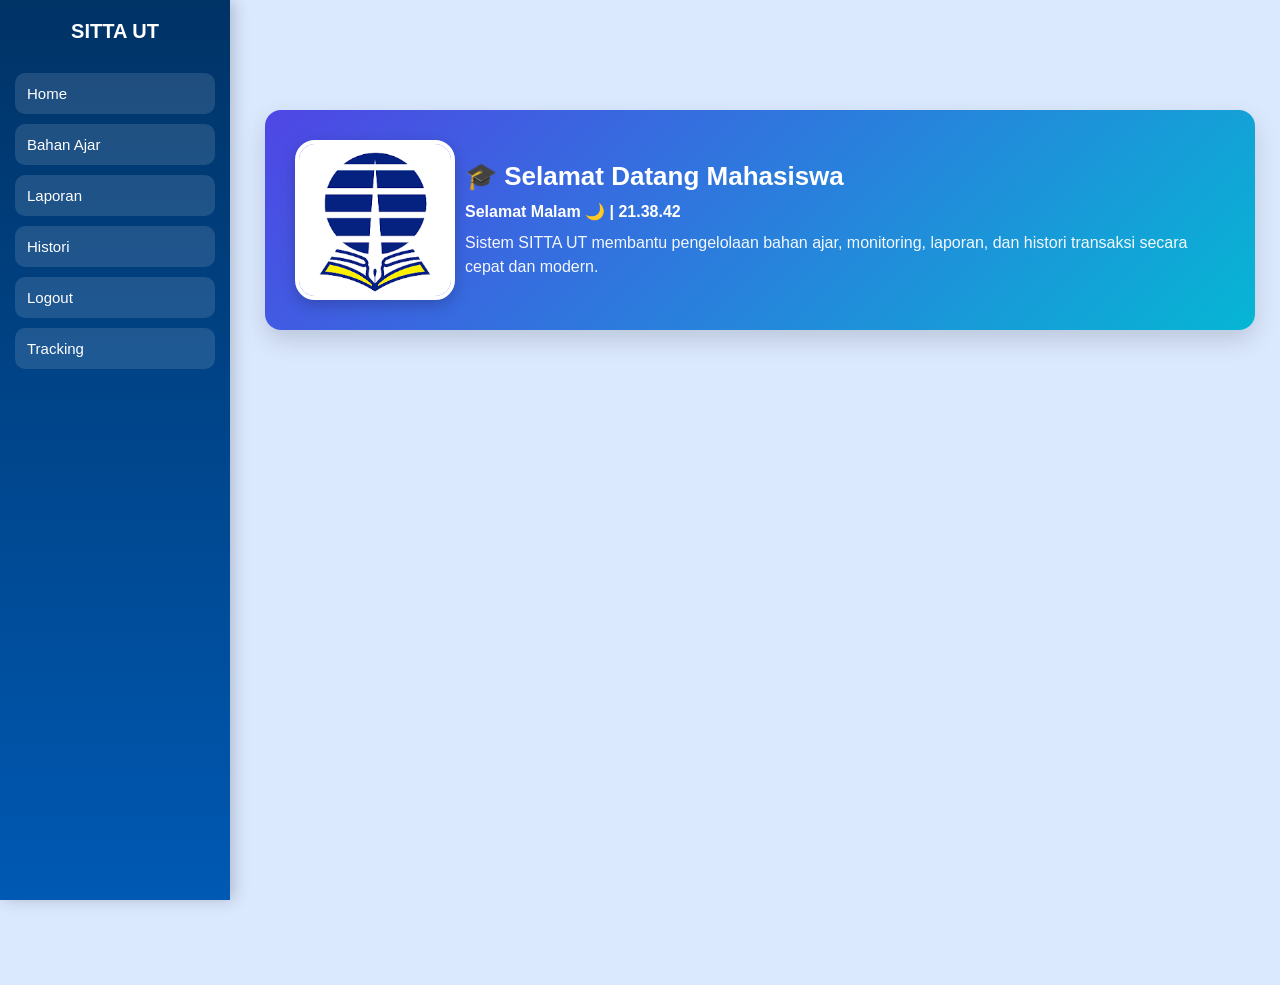
<file: index.html>
<!DOCTYPE html>
<html lang="id">
<head>
<meta charset="UTF-8">
<meta name="viewport" content="width=device-width, initial-scale=1.0">
<title>SITTA Dashboard</title>

<link rel="stylesheet" href="css/style.css">
</head>

<body>

<div class="container">

    <!-- SIDEBAR -->
    <div class="sidebar">
        <h2>SITTA UT</h2>

        <button onclick="showWelcome()">Home</button>
        <button onclick="showBahanAjar()">Bahan Ajar</button>
        <button onclick="showLaporan()">Laporan</button>
        <button onclick="showHistori()">Histori</button>

        <button onclick="logout()">Logout</button>

        <a href="tracking.html">Tracking</a>
    </div>

    <!-- CONTENT -->
    <div class="content">

<!-- ================= HOME ================= -->
<div id="welcomeSection">

    <div class="hero" style="
        display:flex;
        align-items:center;
        gap:10px;
        padding:30px;
        background: linear-gradient(135deg, #4f46e5, #06b6d4);
        border-radius:16px;
        color:white;
        box-shadow:0 10px 25px rgba(0,0,0,0.15);
    ">

        <!-- FOTO MAHASISWA -->
        <img src="assets/img/logo-ut.png" alt="logo-ut  "
        style="
            width:160px;
            height:160px;
            object-fit:cover;
            border-radius:20px;
            border:4px solid white;
            box-shadow:0 5px 15px rgba(0,0,0,0.2);
        ">

        <!-- TEKS -->
        <div class="hero-text">

            <h1 style="margin:0; font-size:26px;">
                🎓 Selamat Datang Mahasiswa
            </h1>

            <p id="timeText" style="
                margin-top:10px;
                font-weight:bold;
            "></p>

            <p style="
                margin-top:10px;
                opacity:0.95;
                line-height:1.5;
            ">
                Sistem SITTA UT membantu pengelolaan bahan ajar,
                monitoring, laporan, dan histori transaksi secara cepat dan modern.
            </p>

        </div>

    </div>

</div>
<!-- ================= HOME ================= -->

        <!-- BAHAN AJAR -->
        <div id="bahanAjarSection" style="display:none;">

            <div class="layout">

                <div class="left-panel">
                    <div class="card-form">
                        <h3>➕ Tambah Bahan Ajar</h3>

                        <input id="nama" placeholder="Nama Bahan Ajar">
                        <input id="kode" placeholder="Kode Barang">
                        <input id="lokasi" placeholder="Kode Lokasi">
                        <input id="edisi" placeholder="Edisi">
                        <input id="stok" type="number" placeholder="Stok">

                        <select id="jenis">
                            <option value="BMP">BMP</option>
                            <option value="MODUL">MODUL</option>
                        </select>

                        <input id="cover" type="file" accept="image/*">

                        <button onclick="tambahData()">Simpan</button>
                    </div>
                </div>

                <div class="right-panel">

                    <div class="summary">
                        <p>📚 Total Jenis: <span id="totalJenis">0</span></p>
                        <p>📦 Total Stok: <span id="totalStok">0</span></p>
                    </div>

                    <h3>📚 Bahan Ajar</h3>

                    <div id="cardGrid" class="card-grid"></div>

                </div>

            </div>
        </div>

        <!-- LAPORAN -->
        <div id="laporanSection" style="display:none;">

            <h2>Laporan</h2>

            <button onclick="showMonitoring()">Monitoring</button>
            <button onclick="showRekap()">Rekap</button>

            <hr>

            <div id="monitoringSection" style="display:none;">
                <h3>Monitoring</h3>
                <table border="1" width="100%">
                    <tbody id="tabelMonitoring"></tbody>
                </table>
            </div>

            <div id="rekapSection" style="display:none;">
                <h3>Rekap</h3>
                <table border="1" width="100%">
                    <tbody id="tabelRekap"></tbody>
                </table>
            </div>

        </div>

        <!-- HISTORI -->
        <div id="historiSection" style="display:none;">

            <h2>📜 Histori Transaksi Bahan Ajar</h2>

            <table border="1" width="100%">
                <thead>
                    <tr>
                        <th>No</th>
                        <th>Nama Barang</th>
                        <th>Aktivitas</th>
                        <th>Waktu</th>
                    </tr>
                </thead>

                <tbody id="tabelHistori"></tbody>
            </table>

        </div>

    </div>
</div>

<!-- SCRIPT -->
<script src="js/data.js"></script>
<script src="js/script.js"></script>

<script>
window.onload = function () {
    hideAll();
    showWelcome();
    updateGreeting();
};

/* ================= JAM + GREETING ================= */
function updateGreeting() {
    let now = new Date();
    let hour = now.getHours();

    let greeting = "";

    if (hour >= 5 && hour < 11) {
        greeting = "Selamat Pagi 🌤️";
    } else if (hour >= 11 && hour < 15) {
        greeting = "Selamat Siang ☀️";
    } else if (hour >= 15 && hour < 18) {
        greeting = "Selamat Sore 🌥️";
    } else {
        greeting = "Selamat Malam 🌙";
    }

    document.getElementById("timeText").innerHTML =
        greeting + " | " + now.toLocaleTimeString("id-ID");
}

setInterval(updateGreeting, 1000);
updateGreeting();

/* ================= LOGOUT ================= */
function logout() {
    let yakin = confirm("Yakin ingin logout?");
    if (yakin) {
        localStorage.clear();
        alert("Berhasil logout");
        window.location.href = "login.html";
    }
}
</script>

</body>
</html>
</file>
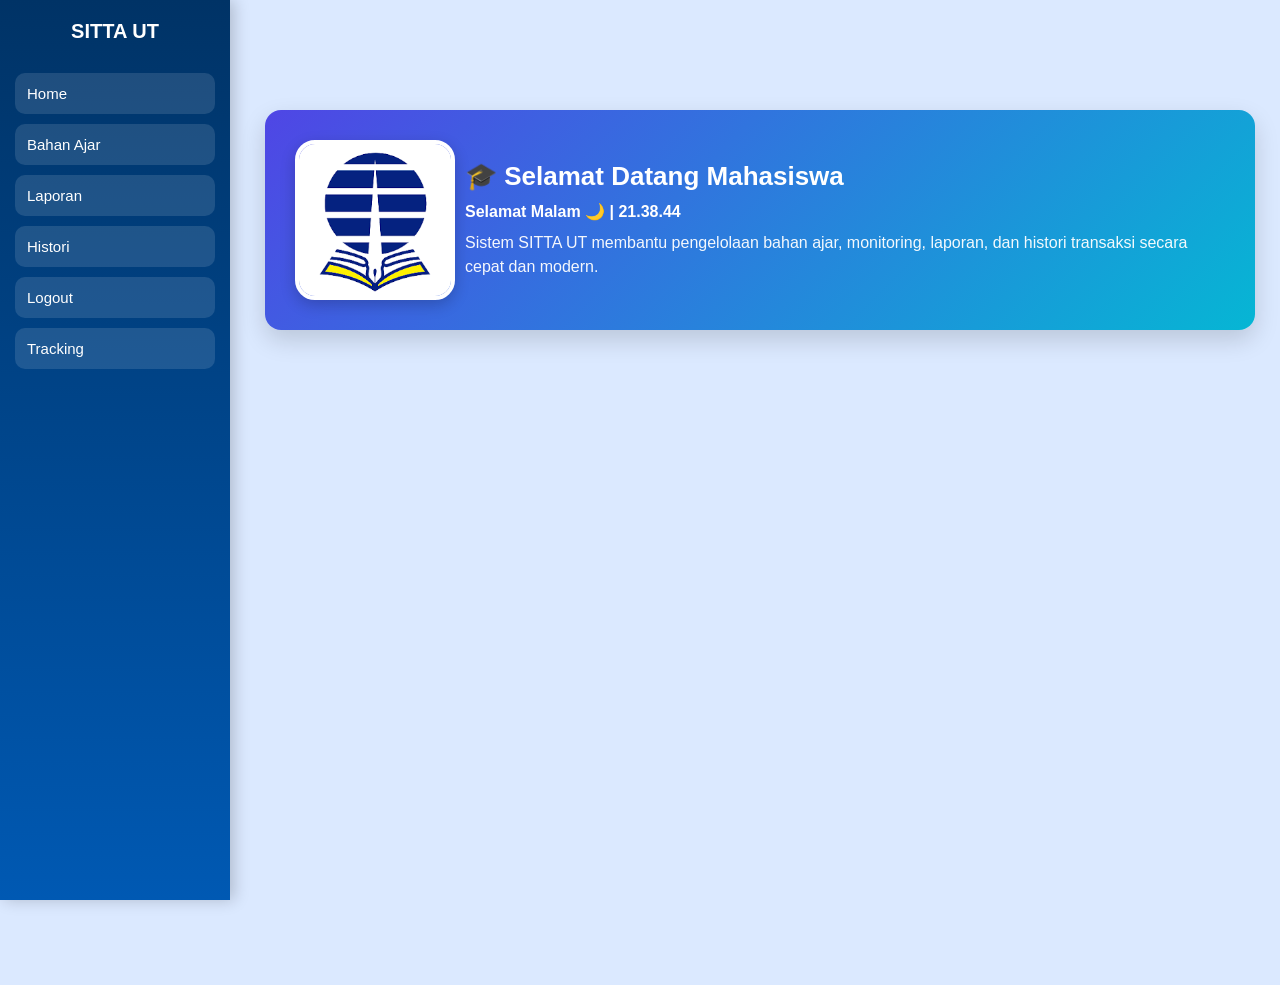
<file: dashboard.html>
<!DOCTYPE html>
<html lang="id">
<head>
<meta charset="UTF-8">
<meta name="viewport" content="width=device-width, initial-scale=1.0">
<title>SITTA Dashboard</title>

<link rel="stylesheet" href="css/style.css">
</head>

<body>

<div class="container">

    <!-- SIDEBAR -->
    <div class="sidebar">
        <h2>SITTA UT</h2>

        <button onclick="showWelcome()">Home</button>
        <button onclick="showBahanAjar()">Bahan Ajar</button>
        <button onclick="showLaporan()">Laporan</button>
        <button onclick="showHistori()">Histori</button>

        <button onclick="logout()">Logout</button>

        <a href="tracking.html">Tracking</a>
    </div>

    <!-- CONTENT -->
    <div class="content">

<!-- ================= HOME ================= -->
<div id="welcomeSection">

    <div class="hero" style="
        display:flex;
        align-items:center;
        gap:10px;
        padding:30px;
        background: linear-gradient(135deg, #4f46e5, #06b6d4);
        border-radius:16px;
        color:white;
        box-shadow:0 10px 25px rgba(0,0,0,0.15);
    ">

        <!-- FOTO MAHASISWA -->
        <img src="assets/img/logo-ut.png" alt="logo-ut  "
        style="
            width:160px;
            height:160px;
            object-fit:cover;
            border-radius:20px;
            border:4px solid white;
            box-shadow:0 5px 15px rgba(0,0,0,0.2);
        ">

        <!-- TEKS -->
        <div class="hero-text">

            <h1 style="margin:0; font-size:26px;">
                🎓 Selamat Datang Mahasiswa
            </h1>

            <p id="timeText" style="
                margin-top:10px;
                font-weight:bold;
            "></p>

            <p style="
                margin-top:10px;
                opacity:0.95;
                line-height:1.5;
            ">
                Sistem SITTA UT membantu pengelolaan bahan ajar,
                monitoring, laporan, dan histori transaksi secara cepat dan modern.
            </p>

        </div>

    </div>

</div>
<!-- ================= HOME ================= -->

        <!-- BAHAN AJAR -->
        <div id="bahanAjarSection" style="display:none;">

            <div class="layout">

                <div class="left-panel">
                    <div class="card-form">
                        <h3>➕ Tambah Bahan Ajar</h3>

                        <input id="nama" placeholder="Nama Bahan Ajar">
                        <input id="kode" placeholder="Kode Barang">
                        <input id="lokasi" placeholder="Kode Lokasi">
                        <input id="edisi" placeholder="Edisi">
                        <input id="stok" type="number" placeholder="Stok">

                        <select id="jenis">
                            <option value="BMP">BMP</option>
                            <option value="MODUL">MODUL</option>
                        </select>

                        <input id="cover" type="file" accept="image/*">

                        <button onclick="tambahData()">Simpan</button>
                    </div>
                </div>

                <div class="right-panel">

                    <div class="summary">
                        <p>📚 Total Jenis: <span id="totalJenis">0</span></p>
                        <p>📦 Total Stok: <span id="totalStok">0</span></p>
                    </div>

                    <h3>📚 Bahan Ajar</h3>

                    <div id="cardGrid" class="card-grid"></div>

                </div>

            </div>
        </div>

        <!-- LAPORAN -->
        <div id="laporanSection" style="display:none;">

            <h2>Laporan</h2>

            <button onclick="showMonitoring()">Monitoring</button>
            <button onclick="showRekap()">Rekap</button>

            <hr>

            <div id="monitoringSection" style="display:none;">
                <h3>Monitoring</h3>
                <table border="1" width="100%">
                    <tbody id="tabelMonitoring"></tbody>
                </table>
            </div>

            <div id="rekapSection" style="display:none;">
                <h3>Rekap</h3>
                <table border="1" width="100%">
                    <tbody id="tabelRekap"></tbody>
                </table>
            </div>

        </div>

        <!-- HISTORI -->
        <div id="historiSection" style="display:none;">

            <h2>📜 Histori Transaksi Bahan Ajar</h2>

            <table border="1" width="100%">
                <thead>
                    <tr>
                        <th>No</th>
                        <th>Nama Barang</th>
                        <th>Aktivitas</th>
                        <th>Waktu</th>
                    </tr>
                </thead>

                <tbody id="tabelHistori"></tbody>
            </table>

        </div>

    </div>
</div>

<!-- SCRIPT -->
<script src="js/data.js"></script>
<script src="js/script.js"></script>

<script>
window.onload = function () {
    hideAll();
    showWelcome();
    updateGreeting();
};

/* ================= JAM + GREETING ================= */
function updateGreeting() {
    let now = new Date();
    let hour = now.getHours();

    let greeting = "";

    if (hour >= 5 && hour < 11) {
        greeting = "Selamat Pagi 🌤️";
    } else if (hour >= 11 && hour < 15) {
        greeting = "Selamat Siang ☀️";
    } else if (hour >= 15 && hour < 18) {
        greeting = "Selamat Sore 🌥️";
    } else {
        greeting = "Selamat Malam 🌙";
    }

    document.getElementById("timeText").innerHTML =
        greeting + " | " + now.toLocaleTimeString("id-ID");
}

setInterval(updateGreeting, 1000);
updateGreeting();

/* ================= LOGOUT ================= */
function logout() {
    let yakin = confirm("Yakin ingin logout?");
    if (yakin) {
        localStorage.clear();
        alert("Berhasil logout");
        window.location.href = "login.html";
    }
}
</script>

</body>
</html>
</file>
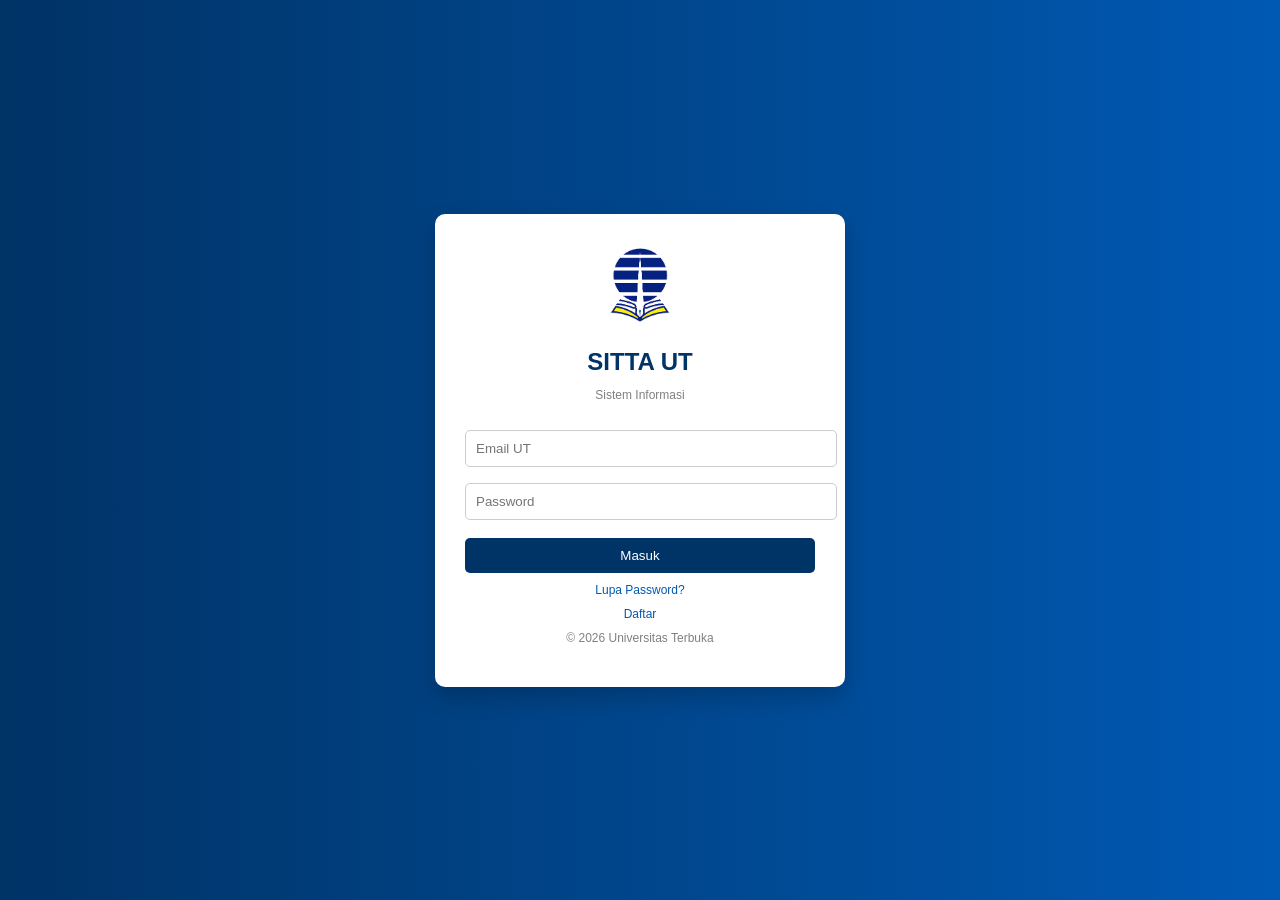
<file: login.html>
<!DOCTYPE html>
<html lang="id">
<head>
<meta charset="UTF-8">
<title>Login SITTA UT</title>

<style>
body {
  font-family: Arial, sans-serif;
  margin: 0;
  background: linear-gradient(to right, #003366, #0059b3);
  height: 100vh;
  display: flex;
  justify-content: center;
  align-items: center;
}

/* LOGIN BOX */
.login-box {
  background: white;
  width: 350px;
  padding: 30px;
  border-radius: 10px;
  text-align: center;
  box-shadow: 0 10px 25px rgba(0,0,0,0.2);
  transition: 0.3s;
}

/* 🔥 ANIMASI SHAKE */
.shake {
  animation: shake 0.4s;
}

@keyframes shake {
  0% { transform: translateX(0); }
  25% { transform: translateX(-8px); }
  50% { transform: translateX(8px); }
  75% { transform: translateX(-8px); }
  100% { transform: translateX(0); }
}

.logo {
  width: 80px;
  margin-bottom: 10px;
}

h2 {
  margin: 10px 0;
  color: #003366;
}

.subtitle {
  font-size: 12px;
  color: gray;
  margin-bottom: 20px;
}

input {
  width: 100%;
  padding: 10px;
  margin: 8px 0;
  border-radius: 5px;
  border: 1px solid #ccc;
}

button {
  width: 100%;
  padding: 10px;
  background: #003366;
  color: white;
  border: none;
  border-radius: 5px;
  cursor: pointer;
  margin-top: 10px;
}

button:hover {
  background: #0059b3;
}

/* LINK */
.link {
  font-size: 12px;
  color: #0059b3;
  cursor: pointer;
  margin-top: 10px;
  display: block;
}

/* ================= MODAL ================= */
.modal {
  display: none;
  position: fixed;
  top:0;
  left:0;
  width:100%;
  height:100%;
  background: rgba(0,0,0,0.5);
  justify-content: center;
  align-items: center;
}

.modal-content {
  background: white;
  padding: 20px;
  border-radius: 10px;
  width: 300px;
  text-align: center;
}
</style>

</head>

<body>

<div class="login-box" id="loginBox">
  <img src="assets/img/logo-ut.png" class="logo">

  <h2>SITTA UT</h2>
  <p class="subtitle">Sistem Informasi</p>

  <input type="email" id="email" placeholder="Email UT">
  <input type="password" id="password" placeholder="Password">

  <button onclick="login()">Masuk</button>

  <span class="link" onclick="openModal('lupaModal')">Lupa Password?</span>
  <span class="link" onclick="openModal('daftarModal')">Daftar</span>

  <p style="font-size:12px;color:gray;margin-top:10px;">
    © 2026 Universitas Terbuka
  </p>
</div>

<!-- ================= MODAL LUPA PASSWORD ================= -->
<div class="modal" id="lupaModal">
  <div class="modal-content">
    <h3>Lupa Password</h3>
    <p>Silakan hubungi admin UPBJJ UT untuk reset password.</p>
    <button onclick="closeModal('lupaModal')">Tutup</button>
  </div>
</div>

<!-- ================= MODAL DAFTAR ================= -->
<div class="modal" id="daftarModal">
  <div class="modal-content">
    <h3>Daftar Akun</h3>
    <input placeholder="Nama">
    <input placeholder="Email UT">
    <input placeholder="Password">
    <button onclick="alert('Pendaftaran berhasil (demo)')">Daftar</button>
    <button onclick="closeModal('daftarModal')">Tutup</button>
  </div>
</div>

<script src="js/data.js"></script>

<script>

/* ================= MODAL ================= */
function openModal(id){
  document.getElementById(id).style.display = "flex";
}

function closeModal(id){
  document.getElementById(id).style.display = "none";
}

/* 🔥 SHAKE EFFECT */
function shakeBox() {
  let box = document.getElementById("loginBox");
  box.classList.add("shake");

  setTimeout(() => {
    box.classList.remove("shake");
  }, 500);
}

/* ================= LOGIN ================= */
function login() {
  var email = document.getElementById("email").value;
  var password = document.getElementById("password").value;

  if (!email || !password) {
    alert("Email dan password wajib diisi!");
    shakeBox();
    return;
  }

  if (!email.endsWith("@ut.ac.id")) {
    alert("Gunakan email resmi UT!");
    shakeBox();
    return;
  }

  var user = dataPengguna.find(
    u => u.email === email && u.password === password
  );

  if (user) {
    localStorage.setItem("userLogin", JSON.stringify(user));

    alert("Login berhasil, " + user.nama);

    setTimeout(() => {
      window.location.href = "dashboard.html";
    }, 1000);

  } else {
    alert("email/password yang anda masukkan salah");
    shakeBox();
  }
}

</script>

</body>
</html>
</file>
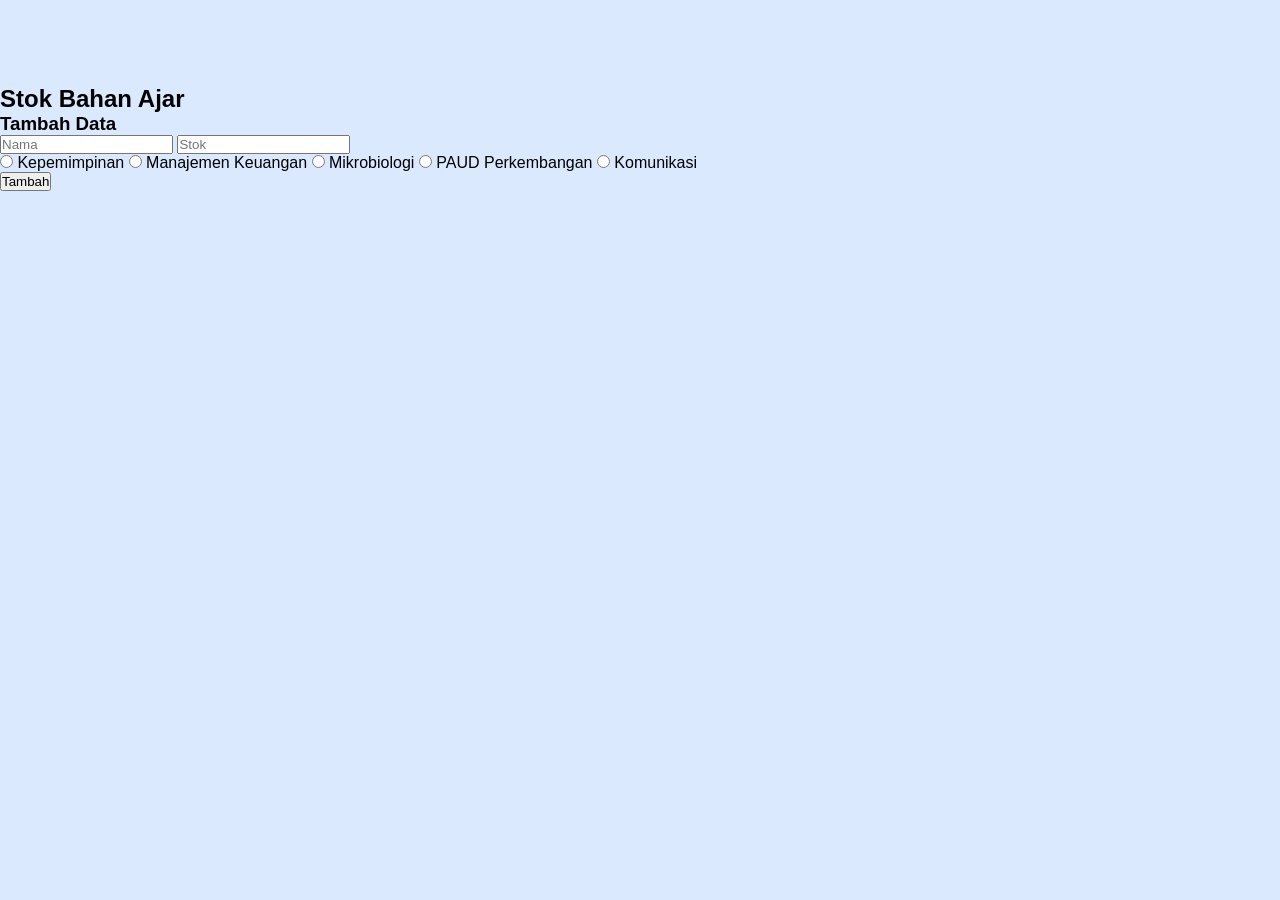
<file: stok.html>
<!DOCTYPE html>
<html>
<head>
  <title>Stok Bahan Ajar</title>
  <link rel="stylesheet" href="css/style.css">
</head>

<body onload="loadData()">

  <h2>Stok Bahan Ajar</h2>

  <!-- INI WAJIB ADA (biar loadData jalan) -->
  <div id="cardGrid"></div>

  <h3>Tambah Data</h3>

  <input id="nama" placeholder="Nama">
  <input id="stok" placeholder="Stok">

  <!-- COVER -->
  <div class="cover-list">

    <label>
      <input type="radio" name="cover" value="kepemimpinan.jpg">
      Kepemimpinan
    </label>

    <label>
      <input type="radio" name="cover" value="manajemen_keuangan.jpg">
      Manajemen Keuangan
    </label>

    <label>
      <input type="radio" name="cover" value="mikrobiologi.jpg">
      Mikrobiologi
    </label>

    <label>
      <input type="radio" name="cover" value="paud_perkembangan.jpg">
      PAUD Perkembangan
    </label>

    <label>
      <input type="radio" name="cover" value="pengantar_komunikasi.jpg">
      Komunikasi
    </label>

  </div>

  <button onclick="tambahData()">Tambah</button>

  <!-- JS -->
  <script src="js/data.js"></script>
  <script src="js/script.js"></script>

</body>
</html>
</file>
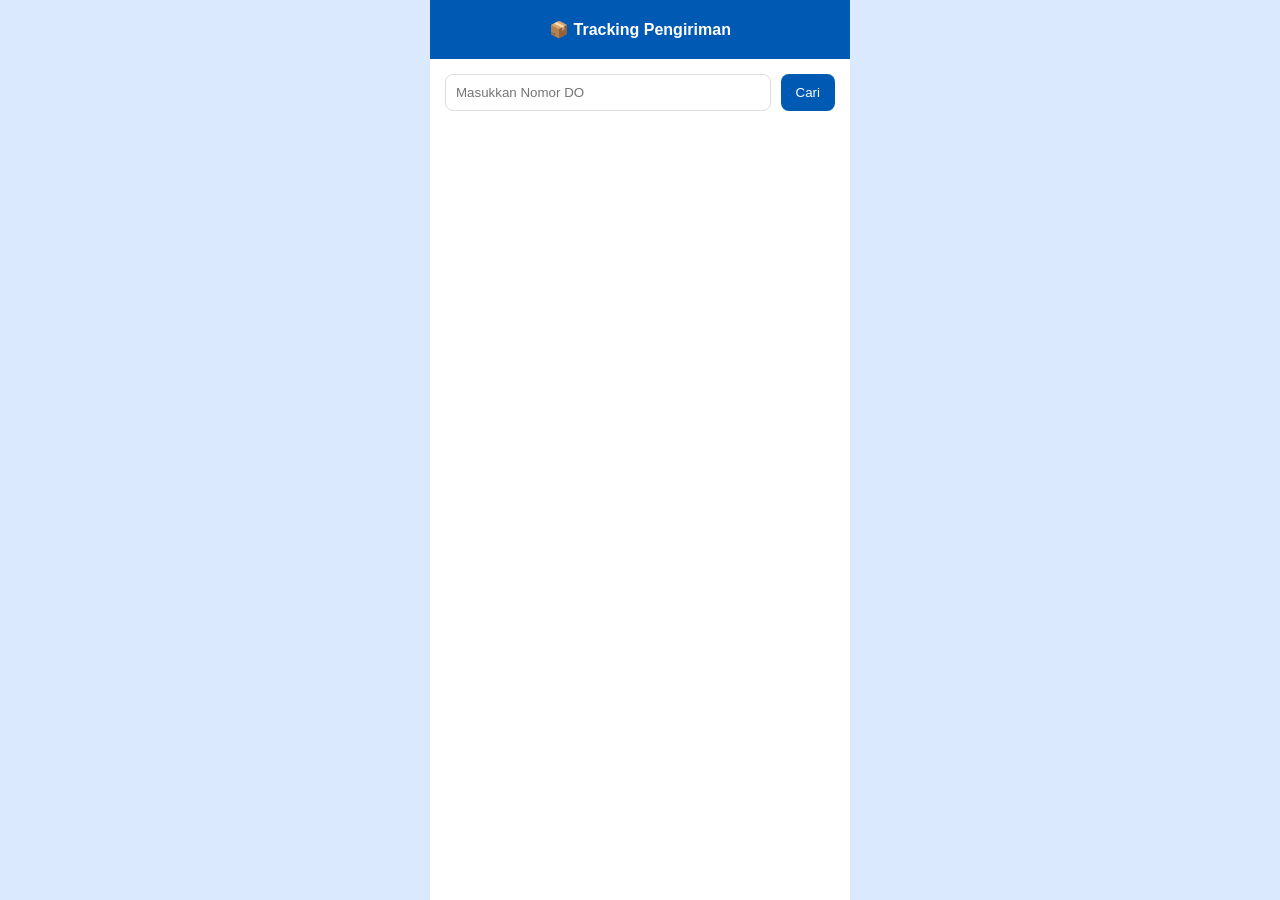
<file: tracking.html>
<!DOCTYPE html>
    <html lang="id">
    <head>
    <meta charset="UTF-8">
    <meta name="viewport" content="width=device-width, initial-scale=1.0">
    <title>Tracking Pengiriman</title>

    <style>
    body{
        margin:0;
        font-family:Arial;
        background:#dbe9ff;
    }

    /* APP MOBILE */
    .app{
        max-width:420px;
        margin:auto;
        background:#fff;
        min-height:100vh;
    }

    /* TOP BAR */
    .topbar{
        background:#0059b3;
        color:white;
        padding:20px;
        font-weight:bold;
        text-align:center;
    }

    /* SEARCH */
    .search{
        display:flex;
        gap:10px;
        padding:15px;
    }

    .search input{
        flex:1;
        padding:10px;
        border:1px solid #ddd;
        border-radius:8px;
    }

    .search button{
        background:#0059b3;
        color:white;
        border:none;
        padding:10px 15px;
        border-radius:8px;
    }

    /* CARD */
    .card{
        margin:15px;
        background:white;
        border-radius:12px;
        padding:15px;
        box-shadow:0 4px 10px rgba(0,0,0,0.08);
    }

    /* INFO GRID */
    .info{
        display:grid;
        grid-template-columns:1fr 1fr;
        gap:10px;
        font-size:13px;
    }

    /* STATUS */
    .status{
        margin-top:10px;
        padding:8px;
        border-radius:8px;
        color:white;
        text-align:center;
        font-weight:bold;
    }

    .proses{background:#2196f3;}
    .selesai{background:#4caf50;}
    .dikirim{background:#ff9800;}

    /* PROGRESS BAR SHOPEE STYLE */
    .progress{
        height:8px;
        background:#eee;
        border-radius:20px;
        margin:15px 0;
        overflow:hidden;
    }

    .progress-bar{
        height:100%;
        background:linear-gradient(90deg,#ff6600,#ffcc00);
        width:0%;
    }

    /* ROUTE / TIMELINE */
    .route{
        border-left:3px solid #003366;
        padding-left:15px;
        margin-top:10px;
    }

    .route-item{
        margin-bottom:12px;
        position:relative;
        padding-left:10px;
    }

    .route-item::before{
        content:"";
        width:10px;
        height:10px;
        background:#003366;
        border-radius:50%;
        position:absolute;
        left:-19px;
        top:5px;
    }

    .time{
        font-size:11px;
        color:gray;
    }

    </style>
    </head>

    <body>

    <div class="app">

        <div class="topbar">📦 Tracking Pengiriman</div>

        <div class="search">
            <input type="text" id="do" placeholder="Masukkan Nomor DO">
            <button onclick="cariDO()">Cari</button>
        </div>

        <div id="hasil"></div>

    </div>

    <script>
    var dataTracking = {
    "2023001234": {
        nomorDO: "2023001234",
        nama: "Rina Wulandari",
        status: "Dalam Perjalanan",
        ekspedisi: "JNE",
        tanggalKirim: "2025-08-25",
        paket: "0JKT01",
        total: "Rp 180.000",
        perjalanan: [
        { waktu: "10:12", keterangan: "Paket diterima di Tangerang" },
        { waktu: "2025-08-25 14:07:56", keterangan: "Tiba di Hub: TANGERANG SELATAN" },
        { waktu: "2025-08-25 10:12:20", keterangan: "Diteruskan ke Kantor Jakarta Selatan" }
        ]
    },
    "2023005678": {
        nomorDO: "2023005678",
        nama: "Agus Pranoto",
        status: "Dikirim",
        ekspedisi: "Pos Indonesia",
        tanggalKirim: "2025-08-25",
        paket: "0UPBJJBDG",
        total: "Rp 220.000",
        perjalanan: [
        { waktu: "2025-08-25 10:12:20", keterangan: "Penerimaan di Loket: TANGERANG SELATAN. Pengirim: Universitas Terbuka" },
        { waktu: "2025-08-25 14:07:56", keterangan: "Tiba di Hub: TANGERANG SELATAN" },
        { waktu: "2025-08-25 16:30:10", keterangan: "Diteruskan ke Kantor Kota Bandung" },
        { waktu: "2025-08-26 12:15:33", keterangan: "Tiba di Hub: Kota BANDUNG" },
        { waktu: "2025-08-26 15:06:12", keterangan: "Proses antar ke Cimahi" },
        { waktu: "2025-08-26 20:00:00", keterangan: "Selesai Antar. Penerima: Agus Pranoto" }
        ]
    }
    };

    function cariDO(){
        let input = document.getElementById("do").value.trim();
        let hasil = document.getElementById("hasil");

        if(!input){
            hasil.innerHTML = "<div class='card'>Masukkan nomor DO</div>";
            return;
        }

        let data = dataTracking[input];

        if(!data){
            hasil.innerHTML = "<div class='card'>❌ Tidak ditemukan</div>";
            return;
        }

        // progress simple
        let progress = 40;
        if(data.status.toLowerCase().includes("hub")) progress = 70;
        if(data.status.toLowerCase().includes("selesai")) progress = 100;

        let timeline = data.perjalanan.map(p => `
            <div class="route-item">
                <div class="time">${p.waktu}</div>
                <div>${p.keterangan}</div>
            </div>
        `).join("");

        hasil.innerHTML = `
        <div class="card">

            <div class="info">
                <div><b>DO</b><br>${data.nomorDO}</div>
                <div><b>Nama</b><br>${data.nama}</div>
                <div><b>Ekspedisi</b><br>${data.ekspedisi}</div>
                <div><b>Paket</b><br>${data.paket}</div>
                <div><b>Total</b><br>${data.total}</div>
                <div><b>Tanggal</b><br>${data.tanggalKirim}</div>
            </div>

            <div class="status ${data.status.toLowerCase().includes('selesai') ? 'selesai' : 'proses'}">
                ${data.status}
            </div>

            <div class="progress">
                <div class="progress-bar" style="width:${progress}%"></div>
            </div>

            <div class="route">
                ${timeline}
            </div>

        </div>
        `;
    }
    </script>

    </body>
    </html>
</file>
<file: css/style.css>
/* ================= RESET ================= */
* {
    margin: 0;
    padding: 0;
    box-sizing: border-box;
    font-family: Arial, sans-serif;
}

body {
    background: #f4f6f9;
}

/* ================= LAYOUT ================= */
.container {
    display: flex;
    min-height: 100vh;
}

/* ================= SIDEBAR ================= */
.sidebar {
    position: fixed;
    top: 0;
    left: 0;

    width: 230px;
    height: 100vh;

    background: linear-gradient(180deg, #003366, #0059b3);

    display: flex;
    flex-direction: column;

    padding: 20px 15px;

    box-shadow: 4px 0 15px rgba(0,0,0,0.2);
    z-index: 1000;
}

/* JUDUL */
.sidebar h2 {
    color: white;
    text-align: center;
    margin-bottom: 25px;
    font-size: 20px;
}

/* MENU */
.sidebar button,
.sidebar a {
    display: flex;
    align-items: center;
    gap: 10px;

    width: 100%;
    padding: 12px;
    margin: 5px 0;

    border: none;
    border-radius: 10px;

    background: rgba(255,255,255,0.12);
    color: white;
    text-decoration: none;

    font-size: 15px;
    cursor: pointer;

    transition: 0.3s;
}

/* HOVER */
.sidebar button:hover,
.sidebar a:hover {
    background: rgba(255,255,255,0.25);
    transform: translateX(5px);
}

/* BIAR CONTENT TIDAK TERTUTUP SIDEBAR */
.content {
    margin-left: 240px;
    padding: 25px;
}
/* ================= CONTENT ================= */
.content {
    margin-left: 240px;
    padding: 25px;
    width: calc(100% - 240px);
}

/* ================= SUMMARY ================= */
.summary {
    display: flex;
    gap: 20px;
    margin-bottom: 20px;
}

.summary p {
    flex: 1;
    background: white;
    padding: 10px 20px;
    border-radius: 50px;
    box-shadow: 0 2px 6px rgba(0,0,0,0.08);
    font-size: 14px;
}

/* ================= 2 KOLOM (FORM + DATA) ================= */
.layout {
    display: flex;
    gap: 20px;
}

/* FORM KIRI */
.left-panel {
    flex: 1;
}

/* DATA KANAN */
.right-panel {
    flex: 2;
    display: flex;
    flex-direction: column;
}

/* ================= FORM ================= */
.card-form {
    background: white;
    padding: 15px;
    border-radius: 10px;
    box-shadow: 0 3px 10px rgba(0,0,0,0.1);
    display: grid;
    gap: 10px;
    position: sticky;
    top: 20px;
}

.card-form input,
.card-form select {
    padding: 10px;
    border: 1px solid #ddd;
    border-radius: 6px;
    font-size: 16px;
}

.card-form button {
    background:#0059b3 ;
    color: white;
    border: none;
    padding: 10px;
    border-radius: 6px;
}

/* ================= HEADER KANAN ================= */
.header-list {
    margin-bottom: 15px;
}

/* ================= GRID CARD (FIX RAPI SEJAJAR) ================= */
.card-grid {
    display: grid;
    grid-template-columns: repeat(3, minmax(0, 1fr));
    gap: 15px;
    width: 100%;
    align-items: stretch;
}

/* ================= CARD ================= */
.card {
    background: white;
    border-radius: 10px;
    overflow: hidden;
    box-shadow: 0 3px 10px rgba(0,0,0,0.1);
    transition: 0.2s;
    display: flex;
    flex-direction: column;
    width: 100%;
}

.card:hover {
    transform: translateY(-4px);
}

/* GAMBAR (BMP AMAN) */
.card img {
    width: 100%;
    height: 220px;
    object-fit: cover;
}

/* ISI CARD */
.card-body {
    padding: 10px;
    text-align: center;
    font-size: 13px;
}

.badge-jenis {
    display: inline-block;
    background: #003366;
    color: white;
    padding: 3px 8px;
    border-radius: 20px;
    font-size: 11px;
    margin-top: 5px;
}

/* ================= MODAL ================= */
.modal {
    display: none;
    position: fixed;
    inset: 0;
    background: rgba(0,0,0,0.5);
}

.modal-content {
    background: white;
    width: 400px;
    margin: 100px auto;
    padding: 20px;
    border-radius: 10px;
}

/* ================= MOBILE ================= */
@media screen and (max-width: 768px) {

    .content {
        margin-left: 0;
        width: 100%;
        padding: 15px;
    }

    .layout {
        flex-direction: column;
    }

    .card-grid {
        grid-template-columns: repeat(2, 1fr);
    }

    .summary {
        flex-direction: column;
    }

    .modal-content {
        width: 90%;
        margin: 60px auto;
    }

    .card-form {
        position: relative;
        top: auto;
    }
}

/* ================= GRID CARD ================= */
.card-grid {
    display: grid;
    grid-template-columns: repeat(3, minmax(0, 1fr));
    gap: 12px;
    width: 100%;
}

/* ================= CARD (FIX FINAL) ================= */
.card {
    position: relative;
    background: white;
    border-radius: 10px;
    overflow: hidden;
    box-shadow: 0 3px 10px rgba(0,0,0,0.1);
    transition: 0.2s;
}

.card:hover {
    transform: translateY(-4px);
}

/* ================= INFO ATAS CARD ================= */
.card-top {
    position: absolute;
    top: 8px;
    left: 8px;
    right: 8px;
    display: flex;
    justify-content: space-between;
    z-index: 2;
}

.card-top .stok,
.card-top .jenis {
    background: rgba(0,0,0,0.65);
    color: white;
    font-size: 10px;
    padding: 4px 7px;
    border-radius: 20px;
}

/* ================= GAMBAR (BMP / MODUL) ================= */
.card img {
    width: 100%;
    height: 400px;   /* 🔥 diperpanjang */
    object-fit: cover;
    display: block;
}

/* ================= BODY ================= */
body {
    margin-top: 85px;
    background-color: #dbe9ff; /* biru muda sama semua */
    font-family: Arial, sans-serif;
}
/* ================= BADGE ================= */
.badge-jenis {
    display: inline-block;
    background: #003366;
    color: white;
    padding: 3px 8px;
    border-radius: 40px;
    font-size: 10px;
    margin-top: 5px;
}

/* ================= ALERT MODERN ================= */
.alert {
  position: fixed;
  top: 20px;
  right: -400px;
  min-width: 260px;
  padding: 14px 16px;
  border-radius: 10px;
  color: white;
  font-size: 14px;
  display: flex;
  align-items: center;
  gap: 10px;
  box-shadow: 0 10px 25px rgba(0,0,0,0.25);
  transition: 0.4s ease;
  z-index: 9999;
}

.alert.show {
  right: 20px;
}

.alert.error {
  background: linear-gradient(135deg, #ef4444, #dc2626);
  animation: shakeAlert 0.4s;
}

.alert.success {
  background: linear-gradient(135deg, #22c55e, #16a34a);
}

@keyframes shakeAlert {
  0% { transform: translateX(0); }
  25% { transform: translateX(-6px); }
  50% { transform: translateX(6px); }
  75% { transform: translateX(-6px); }
  100% { transform: translateX(0); }
}
</file>
